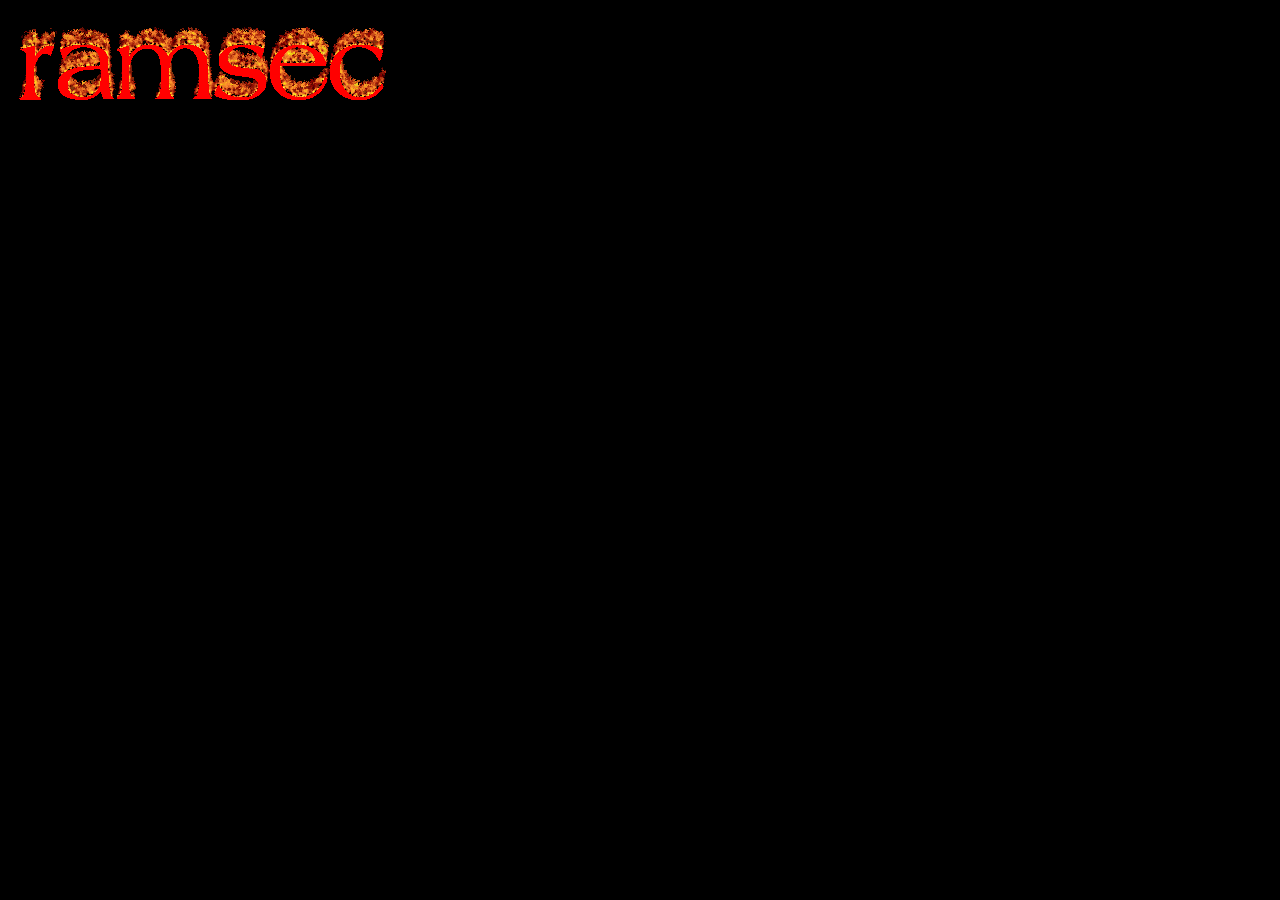
<file: index.html>
<!DOCTYPE html>
<html lang="en">
<head>
    <meta charset="UTF-8">
    <meta http-equiv="X-UA-Compatible" content="IE=edge">
    <meta name="viewport" content="width=device-width, initial-scale=1.0">
    <link rel="stylesheet" href="style.css">

    <title>RAMSEC INCORPORATED</title>

</head>
<body>
    <img src="media/ramflames.gif">
    
    
</body>
</html>
</file>
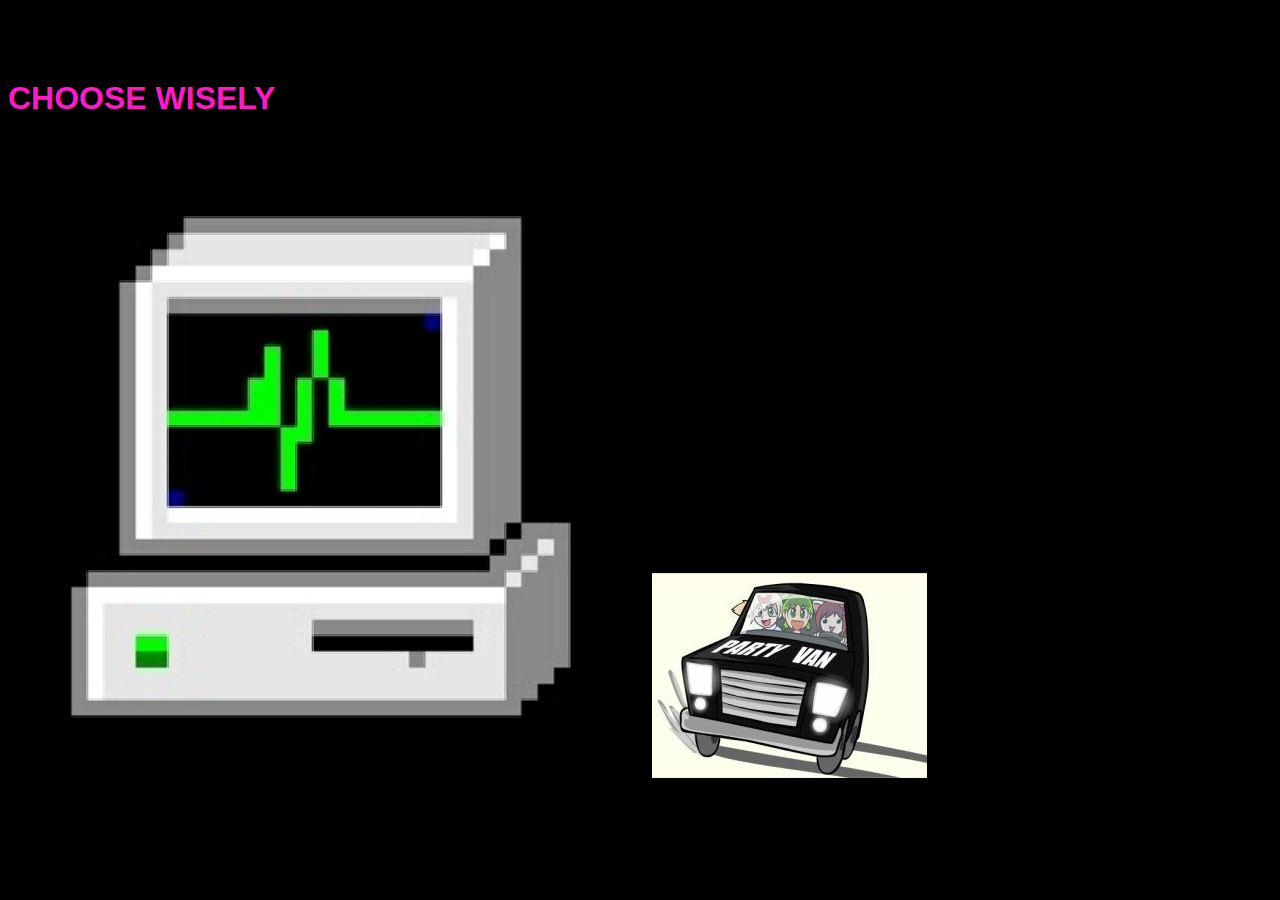
<file: choices.html>
<!DOCTYPE html>
<html lang="en">
<head>
    <meta charset="UTF-8">
    <meta http-equiv="X-UA-Compatible" content="IE=edge">
    <meta name="viewport" content="width=device-width, initial-scale=1.0">
    <link rel="stylesheet" href="style.css">

    <title>choices</title>
</head>
<body>
    <h1>you're missing something here</h1>
    <h1 style="font-family:'Segoe UI', Tahoma, Geneva, Verdana, sans-serif; color: #ff1ac6;">CHOOSE WISELY</h1>
    <a href="woah.html"><img id="woahlink" src="media/tskmngr.jpg"></a>
    <a href="ramsec.html"><img id="ramseclink" src="media/van.jpg"></a>
    
</body>
</html>
</file>
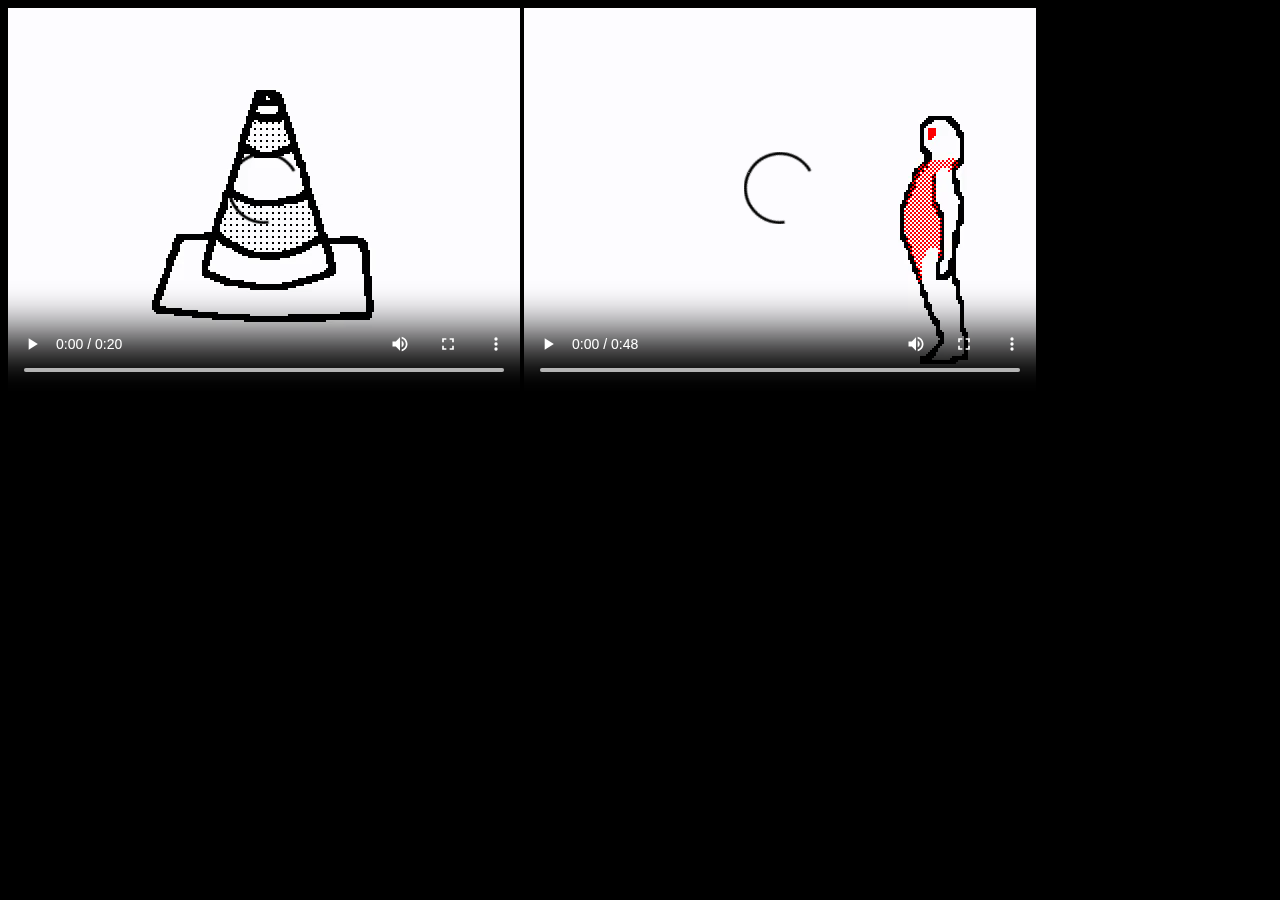
<file: flipnote.html>
<!DOCTYPE html>
<html lang="en">
<head>
    <meta charset="UTF-8">
    <meta http-equiv="X-UA-Compatible" content="IE=edge">
    <meta name="viewport" content="width=device-width, initial-scale=1.0">
    <link rel="stylesheet" href="style.css">

    <title>FLIPNOTE!!!!!!!!!!!!!</title>
</head>
<body>
    <video id="flipvid" controls>
        <source src="media/flipvid.mp4" type="video/mp4">
    </video>
    <video id="flipvid2" controls>
        <source src="media/buttkicker.mp4" type="video/mp4">
    </video>
    
</body>
</html>
</file>
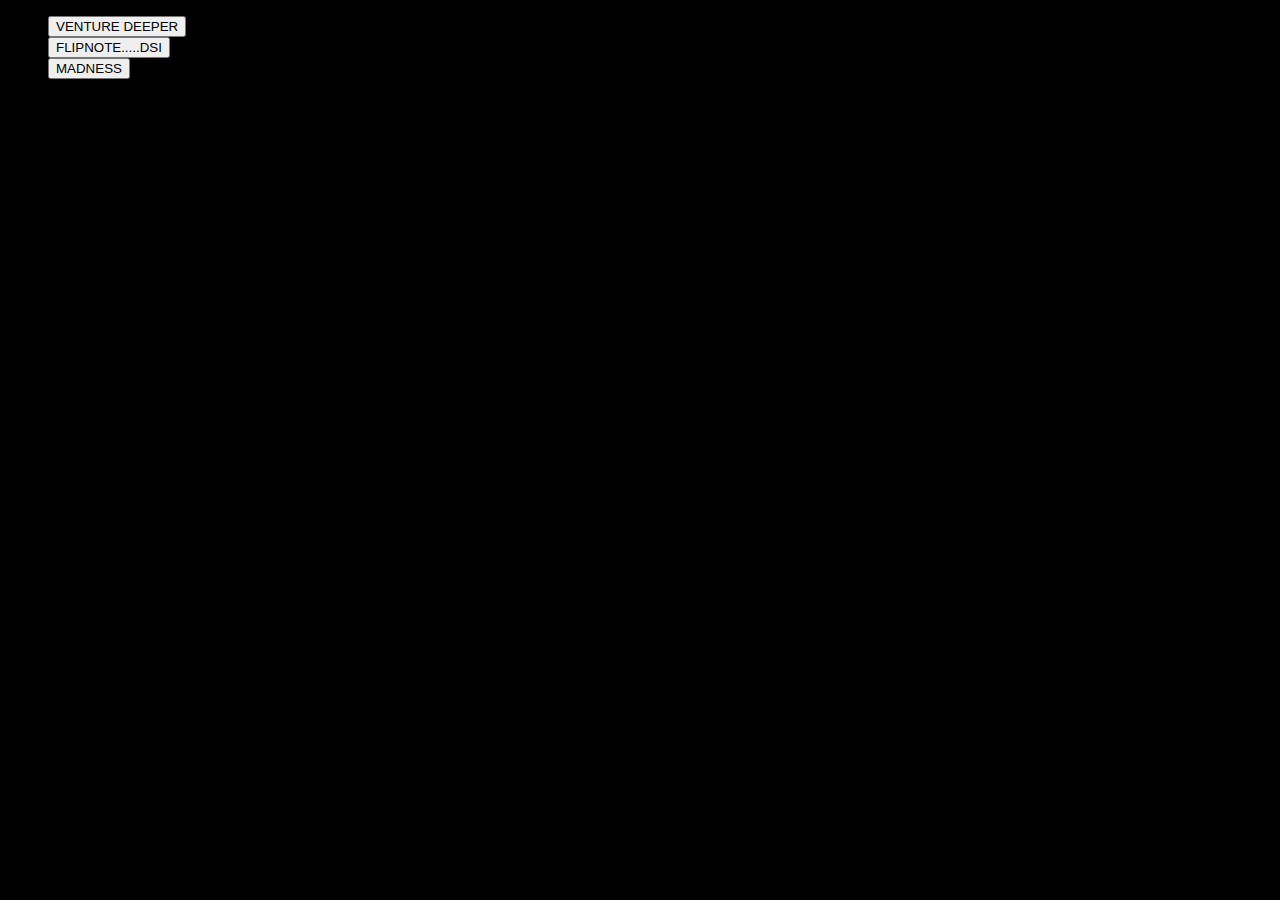
<file: important.html>
<!DOCTYPE html>
<html lang="en">
<head>
    <meta charset="UTF-8">
    <meta http-equiv="X-UA-Compatible" content="IE=edge">
    <meta name="viewport" content="width=device-width, initial-scale=1.0">
    <link rel="stylesheet" href="style.css">
    
    <title>IMPORTANT LINKS</title>
</head>
<body>
    <audio autoplay loop>
        <source src="media/nghandbag.mp3" type="audio/mp3" />
      </audio>
    <ul id="importantbuttons">
        <li><button onclick="window.open('manyscripts.html','_blank');">VENTURE DEEPER</button></li>
        <li><button onclick="window.open('flipnote.html','_blank');">FLIPNOTE.....DSI</button></li>
        <li><button onclick="window.open('madness.html','_blank');">MADNESS</button></li>
    </ul>
    
</body>
</html>
</file>
<file: style.css>
html {
    background-color: black;
}
</file>
